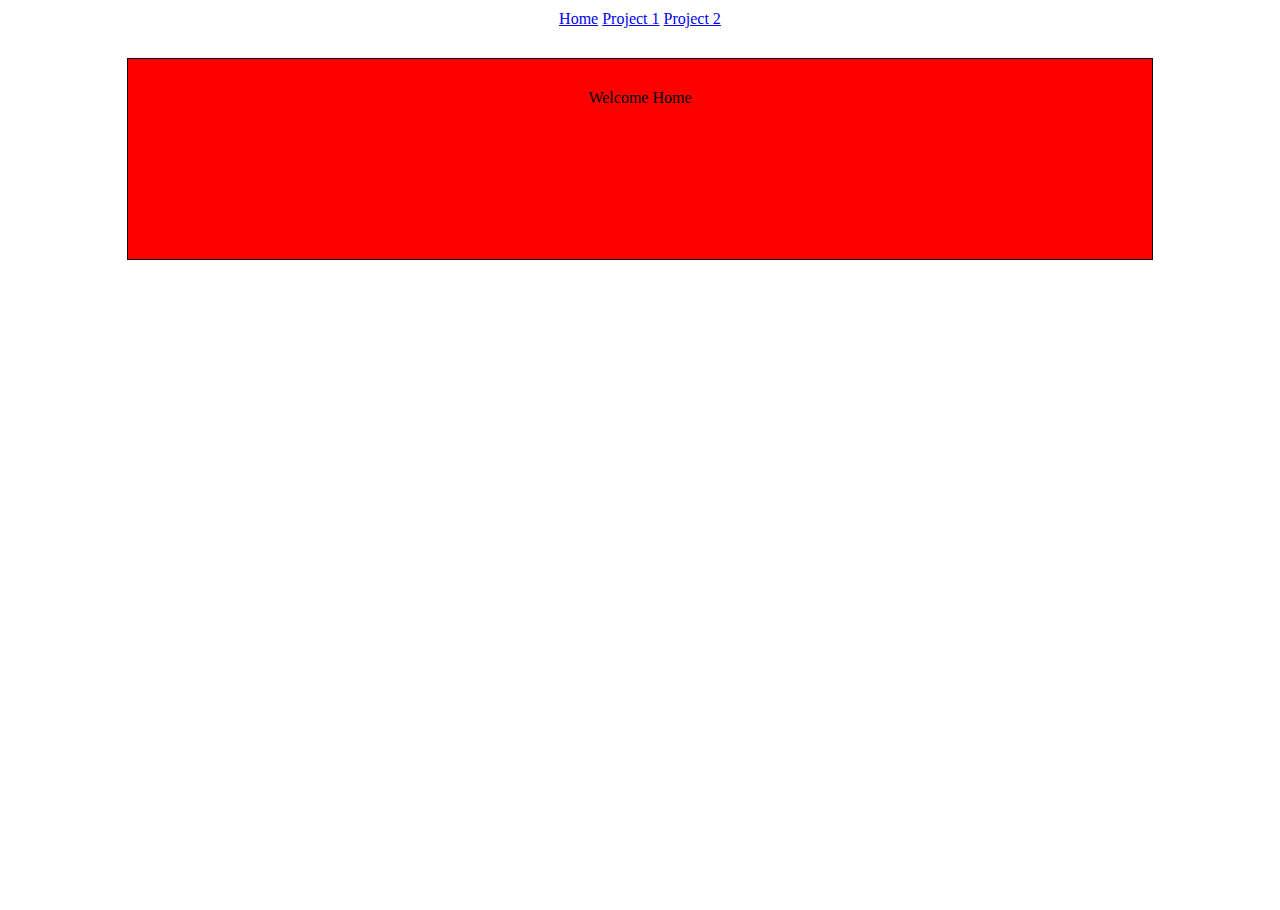
<file: www/index.html>
<!DOCTYPE html>
<html lang="en">
    <head>
        <meta name="format-detection" content="telephone=no" />
    <meta name="viewport" content="initial-scale=1.0, width=device-width, maximum-scale=1.0, user-scalable=no" />
    <meta name="apple-mobile-web-app-capable" content="yes" />
    <meta charset='utf-8'>
        <title>Angular Test</title>

    <!-- Uncomment for PhoneGap App -->
        <script src="cordova.js"></script>
        
        <!-- Link in CSS -->
        <link rel="stylesheet" href="app/css/main.css" />
        
        <!-- Link jQuery, then Angular, then the rest of my scripts -->
        <script src="app/libs/jquery-2.0.3.min.js"></script>
        <script>jQuery.isUnsafe = true;</script>
        <!-- Angular Version 1.2.0 -->
        <script src="app/libs/angular.min.js"></script>
        <script src="app/libs/angular-route.js"></script>
        <script src="app/js/app.js"></script>
        <script src="app/js/controllers.js"></script>
        <!-- For Phonegap Apps, use deviceready -->
        <script>
            window.onload = function() {
                angular.bootstrap(document,["simpleApp"]);
        //    document.addEventListener('deviceready', function () {
        //  angular.bootstrap(document,["simpleApp"]);
        //},false);
            };
        </script>
    </head>
    <body>
        <nav class="simpleNav">
            <a href="#/home">Home</a>
            <a href="#/project1">Project 1</a>
            <a href="#/project2">Project 2</a>
        </nav>
        <div ng-view></div>
    </body>
</html>
</file>
<file: www/app/css/main.css>
html, body {
	height: 100%;
	width: 100%;
	margin: 0;
	padding: 0;
}

.simpleNav {
	text-align: center;	
	margin-top: 10px;
	width: 100%;
	color: red;
}
.home {
	height: 200px;
	width: 80%;
	margin: 30px auto;
	background: red;
	border: 1px solid #000;
}
.project1 {
	height: 200px;
	width: 80%;
	margin: 30px auto;
	background: green;
	border: 1px solid #000;
}
.project2 {
	height: 200px;
	width: 80%;
	margin: 30px auto;
	background: blue;
	border: 1px solid #000;
}
.message {
	display: block;
	margin-top: 30px;
	text-align: center;
}
</file>
